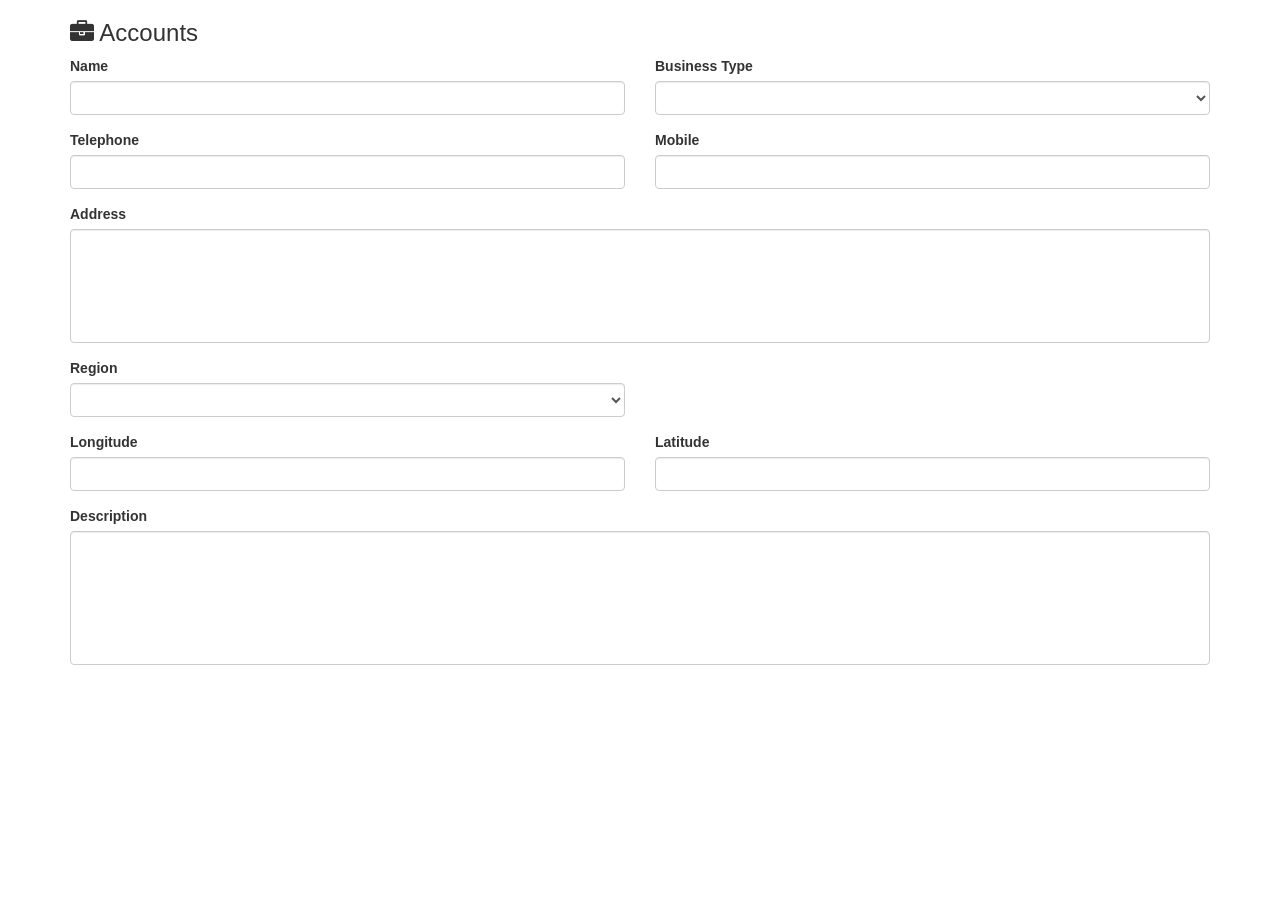
<file: html/forms/account.html>
<!DOCTYPE html>
<html lang="en">
<head>
    <meta charset="UTF-8">
    <title>Accounts</title>

    <link rel="stylesheet" href="../../resources/packages/bootstrap/dist/css/bootstrap.css">
    <link rel="stylesheet" href="../../resources/packages/font-awesome/css/font-awesome.css">
    <link rel="stylesheet" href="../../resources/library/assets/css/turbo.css">
    <style>
        textarea {
            resize: none;
        }
    </style>
</head>
<body>

<div class="container">
    <h3><i class="fa fa-briefcase" aria-hidden="true"></i> Accounts</h3>
    <div class="row">
        <div class="col-lg-6">
            <div class="form-group">
                <label for="name">Name</label>
                <input type="text" id="name" name="name" class="form-control">
            </div>
        </div>
        <div class="col-lg-6">
            <div class="form-group">
                <label for="businesstype">Business Type</label>
                <select id="businesstype" name="businesstypeid" class="form-control"></select>
            </div>
        </div>
    </div>
    <div class="row">
        <div class="col-lg-6">
            <div class="form-group">
                <label for="telephone">Telephone</label>
                <input type="tel" name="telephone" id="telephone" class="form-control">
            </div>
        </div>
        <div class="col-lg-6">
            <div class="form-group">
                <label for="mobile">Mobile</label>
                <input type="tel" name="mobile" id="mobile" class="form-control">
            </div>
        </div>
    </div>
    <div class="row">
        <div class="col-lg-12">
            <div class="form-group">
                <label for="address">Address</label>
                <textarea id="address" name="address" class="form-control" rows="5"></textarea>
            </div>
        </div>
    </div>
    <div class="row">
        <div class="col-lg-6">
            <div class="form-group">
                <label for="region">Region</label>
                <select id="region" name="regionid" class="form-control">
                </select>
            </div>
        </div>
    </div>
    <div class="row">
        <div class="col-sm-6">
            <div class="form-group">
                <label for="longitude">Longitude</label>
                <input type="text" id="longitude" name="longitude" class="form-control">
            </div>
        </div>
        <div class="col-sm-6">
            <div class="form-group">
                <label for="latitude">Latitude</label>
                <input type="text" id="latitude" name="latitude" class="form-control">
            </div>
        </div>
    </div>
    <div class="row">
        <div class="col-lg-12">
            <div class="form-group">
                <label for="description">Description</label>
                <textarea id="description" name="description" class="form-control" rows="6"></textarea>
            </div>
        </div>
    </div>
</div>

<script src="../../resources/packages/jquery/dist/jquery.js"></script>
<script src="../../resources/packages/bootstrap/dist/js/bootstrap.js"></script>
<script src="../../resources/library/js/turbo.js"></script>

<script>
    Turbo.form.setFormBusy(true);
    Turbo.api.get("region").then(function (results) {
        var options = "<option value='-1'></option>";
        var i = 0, result;
        while (result = results[i++]) {
            options += ("<option value='" + result.RegionId + "'>" + result.Name + "</option>");
        }
        $("#region").html(options);
        Turbo.form.setFormBusy(false);
    }, function () {
        Turbo.form.setFormBusy(false);
    });


    Turbo.form.setFormBusy(true);
    Turbo.api.get("businesstype").then(function (results) {
        var options = "<option value='-1'></option>";
        var i = 0, result;
        while (result = results[i++]) {
            options += ("<option value='" + result.BusinessTypeId + "'>" + result.Name + "</option>");
        }
        $("#businesstype").html(options);
        Turbo.form.setFormBusy(false);
    }, function () {
        Turbo.form.setFormBusy(false);
    });
</script>

</body>
</html>
</file>
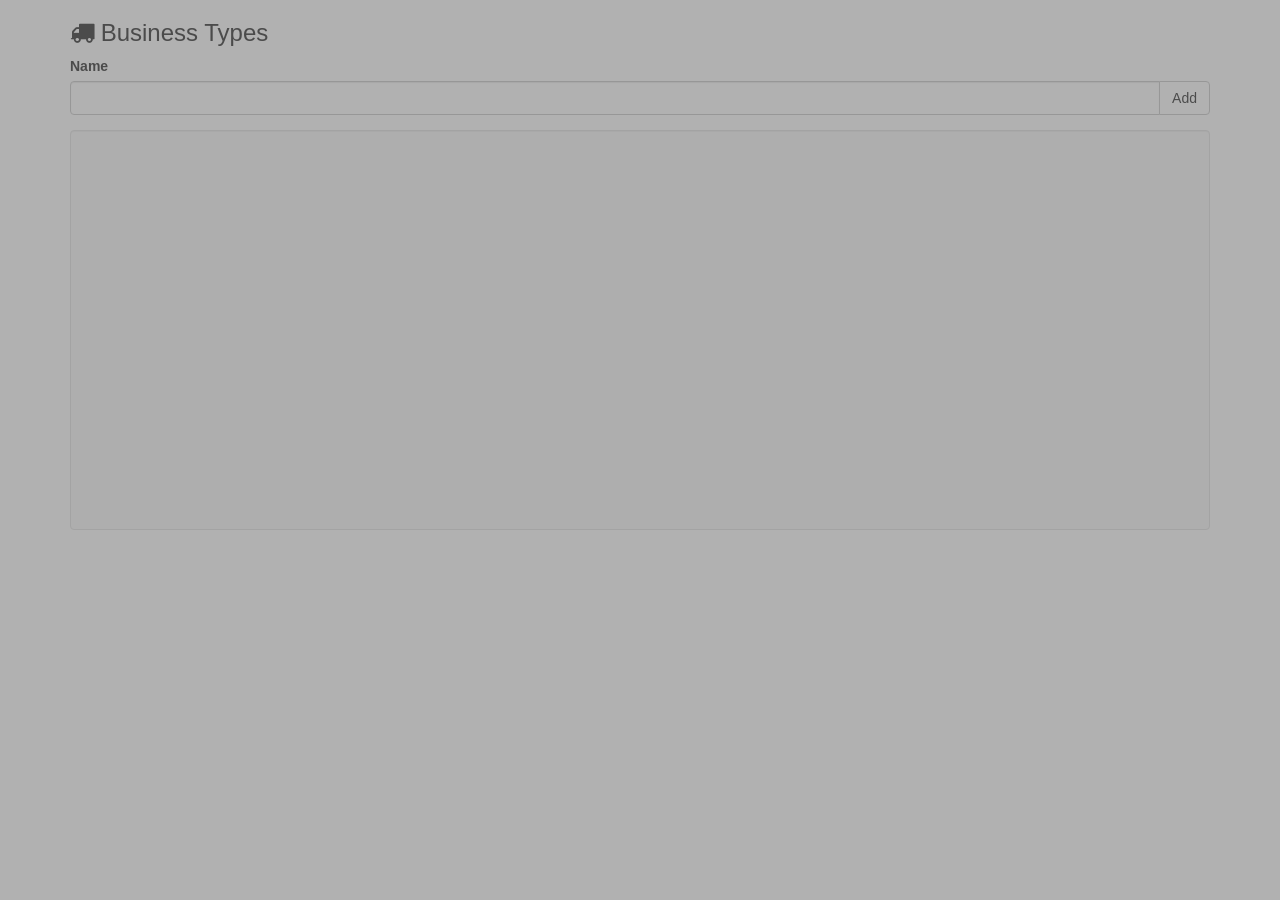
<file: html/forms/businesstype.html>
<!DOCTYPE html>
<html lang="en">
<head>
    <meta charset="UTF-8">
    <title>Business Types</title>

    <link rel="stylesheet" href="../../resources/packages/bootstrap/dist/css/bootstrap.css">
    <link rel="stylesheet" href="../../resources/packages/font-awesome/css/font-awesome.css">
    <link rel="stylesheet" href="../../resources/library/assets/css/turbo.css">
    <style>
        textarea {
            resize: none;
        }

        .scroll {
            height: 400px;
            overflow-y: auto;
            overflow-x: hidden;
            padding: 0;
            margin-top: 15px;
            background-color: #fafafa !important;
        }
    </style>
</head>
<body>

<div class="container">
    <h3><i class="fa fa-truck" aria-hidden="true"></i> Business Types</h3>
    <div id="inputholder" class="row">
        <div class="col-lg-12">
            <label for="name">Name</label>
            <div class="input-group">
                <input type="text" name="name" id="name" class="form-control">
                <span class="input-group-btn">
                    <button class="btn btn-default" type="button" id="add">Add</button>
                </span>
            </div>
        </div>
    </div>
    <div class="well scroll">
        <div class="row">
            <div class="col-lg-12">
                <table id="businesstypes" class="table"></table>
            </div>
        </div>
    </div>
</div>

<script src="../../resources/packages/jquery/dist/jquery.js"></script>
<script src="../../resources/packages/bootstrap/dist/js/bootstrap.js"></script>
<script src="../../resources/library/js/turbo.js"></script>

<script>
    Turbo.ext.tableEdit = function () {
        alert("edit");
    };

    Turbo.ext.tableDelete = function () {
        var id = $(this).data("id");
        Turbo.form.setFormBusy(true);
        Turbo.api.delete("businesstype", id).then(function () {
            var tableData = Turbo.form.data["tableData"];
            var i = 0, businessType;
            while (businessType = tableData[i++]) {
                if (businessType.BusinessTypeId === id) {
                    delete tableData[i - 1];
                    Turbo.ext.updateTable();
                    break;
                }
            }
            Turbo.form.setFormBusy(false);
        });
    };

    Turbo.ext.updateTable = function () {
        var fCreate = function (type, content, attribs, events) {
            var element = $(type, attribs);
            element.html(content);
            if (events) {
                for (var $event in events) {
                    if (events.hasOwnProperty($event)) {
                        events[$event] && element.on($event, events[$event]);
                    }
                }
            }
            return element;
        };

        var header = $("<thead>");
        var headerRow = $("<tr>");
        headerRow.append(fCreate("<th/>", "Label", {class: "col-sm-10"}));
        headerRow.append(fCreate("<th/>", undefined, {class: "col-sm-1"}));
        headerRow.append(fCreate("<th/>", undefined, {class: "col-sm-1"}));
        header.append(headerRow);

        var body = $("<tbody>");

        var tableData;
        if (Turbo.form.data && (tableData = Turbo.form.data["tableData"])) {
            var i = 0, businessType;
            while (businessType = tableData[i++]) {
                var row = $("<tr>");
                var cell = $("<td>");
                cell.html(businessType.Name);
                row.append(cell);
                row.append(fCreate("<td/>", fCreate("<button/>", "Edit", {
                    class: "btn btn-xs",
                    'data-id': businessType.BusinessTypeId
                }, {click: Turbo.ext.tableEdit})));
                row.append(fCreate("<td/>", fCreate("<button/>", "Delete", {
                    class: "btn btn-xs",
                    'data-id': businessType.BusinessTypeId
                }, {click: Turbo.ext.tableDelete})));
                body.append(row);
            }
        }

        var table = $("#businesstypes");
        table.empty();
        table.append(header);
        table.append(body);

        return true;
    };

    Turbo.form.setFormBusy(true);
    Turbo.api.get("businesstype").then(function (results) {
        Turbo.form.data = {"tableData": results};
        Turbo.ext.updateTable();
        Turbo.form.setFormBusy(false);
    });

    $("button#add").click(function () {
        var input = $("input#name");
        var name = input.val().trim();
        if (name) {
            Turbo.api.post("businesstype", {Name: name}).then(function (results) {
                Turbo.form.data["tableData"]
                && Turbo.form.data["tableData"].push({BusinessTypeId: results.Id, Name: name})
                && Turbo.ext.updateTable()
                && input.val("");
            });
        } else {
            input.focus();
        }
    });
</script>

</body>
</html>
</file>
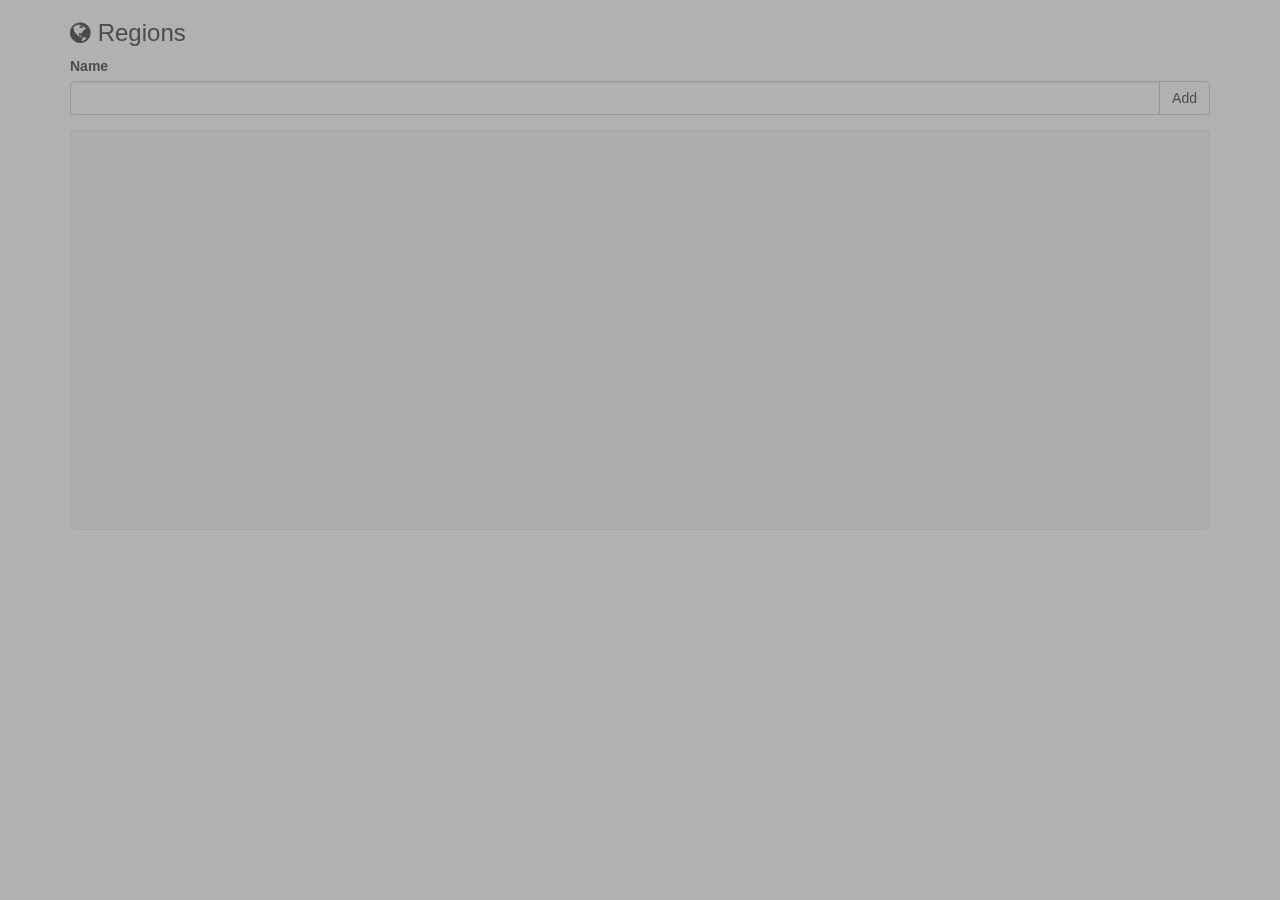
<file: html/forms/region.html>
<!DOCTYPE html>
<html lang="en">
<head>
    <meta charset="UTF-8">
    <title>Regions</title>

    <link rel="stylesheet" href="../../resources/packages/bootstrap/dist/css/bootstrap.css">
    <link rel="stylesheet" href="../../resources/packages/font-awesome/css/font-awesome.css">
    <link rel="stylesheet" href="../../resources/library/assets/css/turbo.css">
    <style>
        textarea {
            resize: none;
        }

        .scroll {
            height: 400px;
            overflow-y: auto;
            overflow-x: hidden;
            padding: 0;
            margin-top: 15px;
            background-color: #fafafa !important;
        }
    </style>
</head>
<body>

<div class="container">
    <h3><i class="fa fa-globe" aria-hidden="true"></i> Regions</h3>
    <div id="inputholder" class="row">
        <div class="col-lg-12">
            <label for="name">Name</label>
            <div class="input-group">
                <input type="text" name="name" id="name" class="form-control">
                <span class="input-group-btn">
                    <button class="btn btn-default" type="button" id="add">Add</button>
                </span>
            </div>
        </div>
    </div>
    <div class="well scroll">
        <div class="row">
            <div class="col-lg-12">
                <table id="regions" class="table"></table>
            </div>
        </div>
    </div>
</div>

<script src="../../resources/packages/jquery/dist/jquery.js"></script>
<script src="../../resources/packages/bootstrap/dist/js/bootstrap.js"></script>
<script src="../../resources/library/js/turbo.js"></script>

<script>
    Turbo.ext.tableEdit = function () {
        alert("edit");
    };

    Turbo.ext.tableDelete = function() {
        var id = $(this).data("id");
        Turbo.form.setFormBusy(true);
        Turbo.api.delete("region", id).then(function () {
            var tableData = Turbo.form.data["tableData"];
            var i = 0, region;
            while (region = tableData[i++]) {
                if (region.RegionId === id) {
                    delete tableData[i - 1];
                    Turbo.ext.updateTable();
                    break;
                }
            }
            Turbo.form.setFormBusy(false);
        });
    };

    Turbo.ext.updateTable = function () {
        var fCreate = function (type, content, attribs, events) {
            var element = $(type, attribs);
            element.html(content);
            if (events) {
                for (var $event in events) {
                    if (events.hasOwnProperty($event)) {
                        events[$event] && element.on($event, events[$event]);
                    }
                }
            }
            return element;
        };

        var header = $("<thead>");
        var headerRow = $("<tr>");
        headerRow.append(fCreate("<th/>", "Label", { class: "col-sm-10" }));
        headerRow.append(fCreate("<th/>", undefined, { class: "col-sm-1" }));
        headerRow.append(fCreate("<th/>", undefined, { class: "col-sm-1" }));
        header.append(headerRow);

        var body = $("<tbody>");

        var tableData;
        if (Turbo.form.data && (tableData = Turbo.form.data["tableData"])) {
            var i = 0, region;
            while (region = tableData[i++]) {
                var row = $("<tr>");
                var cell = $("<td>");
                cell.html(region.Name);
                row.append(cell);
                row.append(fCreate("<td/>", fCreate("<button/>", "Edit", { class: "btn btn-xs", 'data-id': region.RegionId }, { click: Turbo.ext.tableEdit })));
                row.append(fCreate("<td/>", fCreate("<button/>", "Delete", { class: "btn btn-xs", 'data-id': region.RegionId }, { click: Turbo.ext.tableDelete })));
                body.append(row);
            }
        }

        var table = $("#regions");
        table.empty();
        table.append(header);
        table.append(body);

        return true;
    };

    Turbo.form.setFormBusy(true);
    Turbo.api.get("region").then(function (results) {
        Turbo.form.data = {"tableData": results};
        Turbo.ext.updateTable();
        Turbo.form.setFormBusy(false);
    });

    $("button#add").click(function () {
        var input = $("input#name");
        var name = input.val().trim();
        if (name) {
            Turbo.api.post("region", {Name: name}).then(function (results) {
                Turbo.form.data["tableData"]
                && Turbo.form.data["tableData"].push({RegionId: results.Id, Name: name})
                && Turbo.ext.updateTable()
                && input.val("");
            });
        } else {
            input.focus();
        }
    });
</script>

</body>
</html>
</file>
<file: resources/library/assets/css/turbo.css>
.turbo-overlay-busy {
    position: absolute;
    top: 0;
    bottom: 0;
    left: 0;
    right: 0;
    z-index: 1000;
    background-color: #99646464;
    background-color: rgba(100, 100, 100, 0.5);
    display: none;
}
</file>
